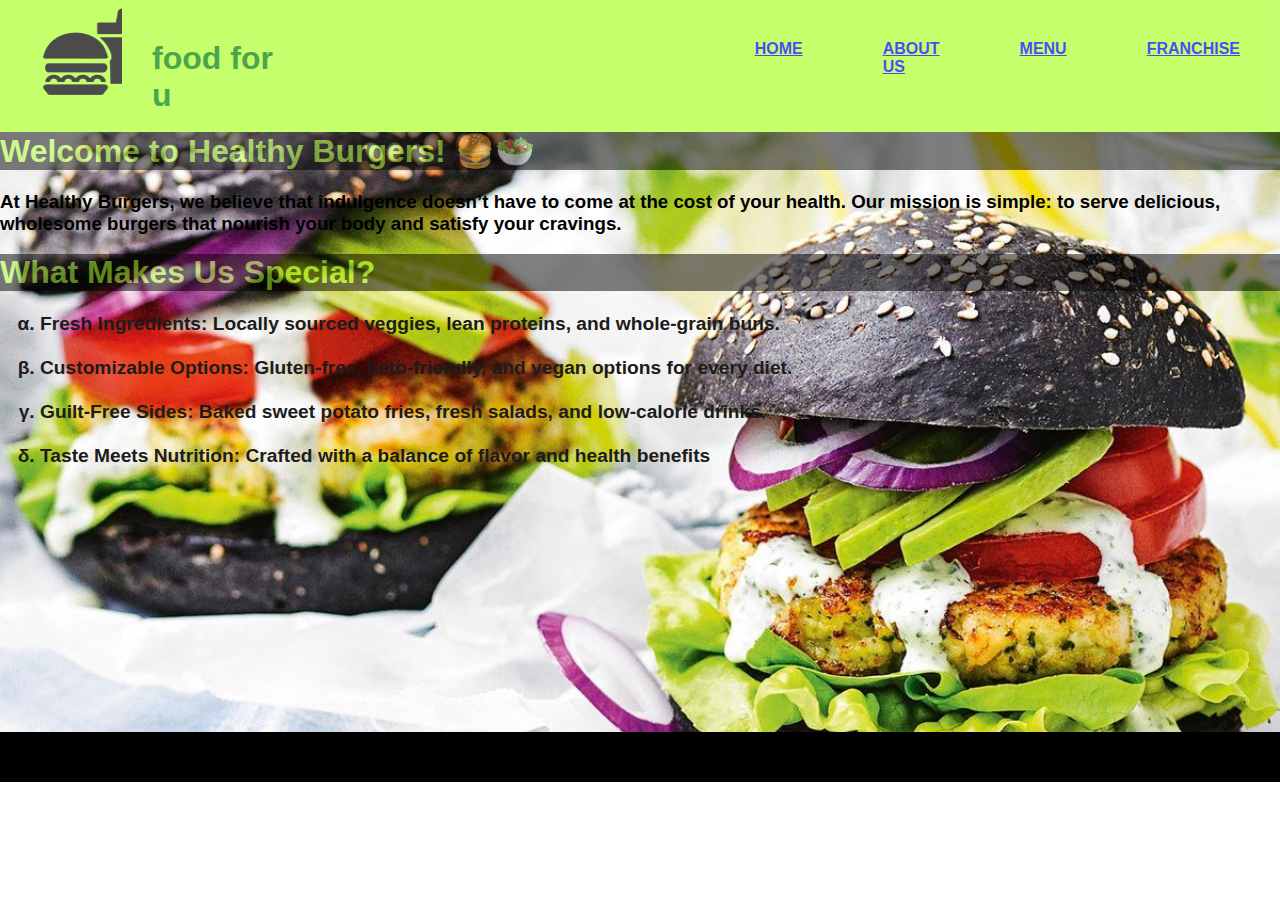
<file: foodforu/html/index.html>
<!DOCTYPE html>
<html lang="en">
  <head>
    <meta charset="UTF-8" />
    <meta name="viewport" content="width=device-width, initial-scale=1.0" />
    <title>Document</title>
    <link rel="stylesheet" href="index.css" />
  </head>
  <body>
    <header>
      <div id="header">
        <nav id="logo"></nav>
        <nav id="logoname">
          <h1>food for u</h1>
        </nav>
        <nav>
          <ul style="list-style: none" id="bar">
            <li><a href="index.html">HOME</a></li>
            <li><a href="about.us.html">ABOUT US</a></li>
            <li><a href="menu.html">MENU</a></li>
            <li ><a href="franshces.html">FRANCHISE</a></li>
          </ul>
        </nav>
      </div>
    </header>
    <main>
      <div id="main">
        <h1 style="color: greenyellow; background-color: black; opacity: 0.5;">Welcome to Healthy Burgers! 🍔🥗</h1>
     
        <h3 style="color: black">
          At Healthy Burgers, we believe that indulgence doesn’t have to come at
          the cost of your health. Our mission is simple: to serve delicious,
          wholesome burgers that nourish your body and satisfy your cravings.
        <h3>
   

            <h1 style="color: greenyellow; background-color: black; opacity: 0.5;">
                What Makes Us Special?
            </h1>
            <ul style="color:rgb(32, 27, 27); font-size: larger ; list-style: lower-greek; font-weight: bolder; ">
                <li>Fresh Ingredients: Locally sourced veggies, lean proteins, and whole-grain buns.</li>
                <br>
                <li>Customizable Options: Gluten-free, keto-friendly, and vegan options for every diet.</li>
                <br>
                <li>Guilt-Free Sides: Baked sweet potato fries, fresh salads, and low-calorie drinks.</li>
                <br>
                <li>Taste Meets Nutrition: Crafted with a balance of flavor and health benefits</li>
            </ul>
      </div>
    </main>
    <footer>
<div id="footer">
   
</div>
    </footer>
  </body>
</html>
</file>
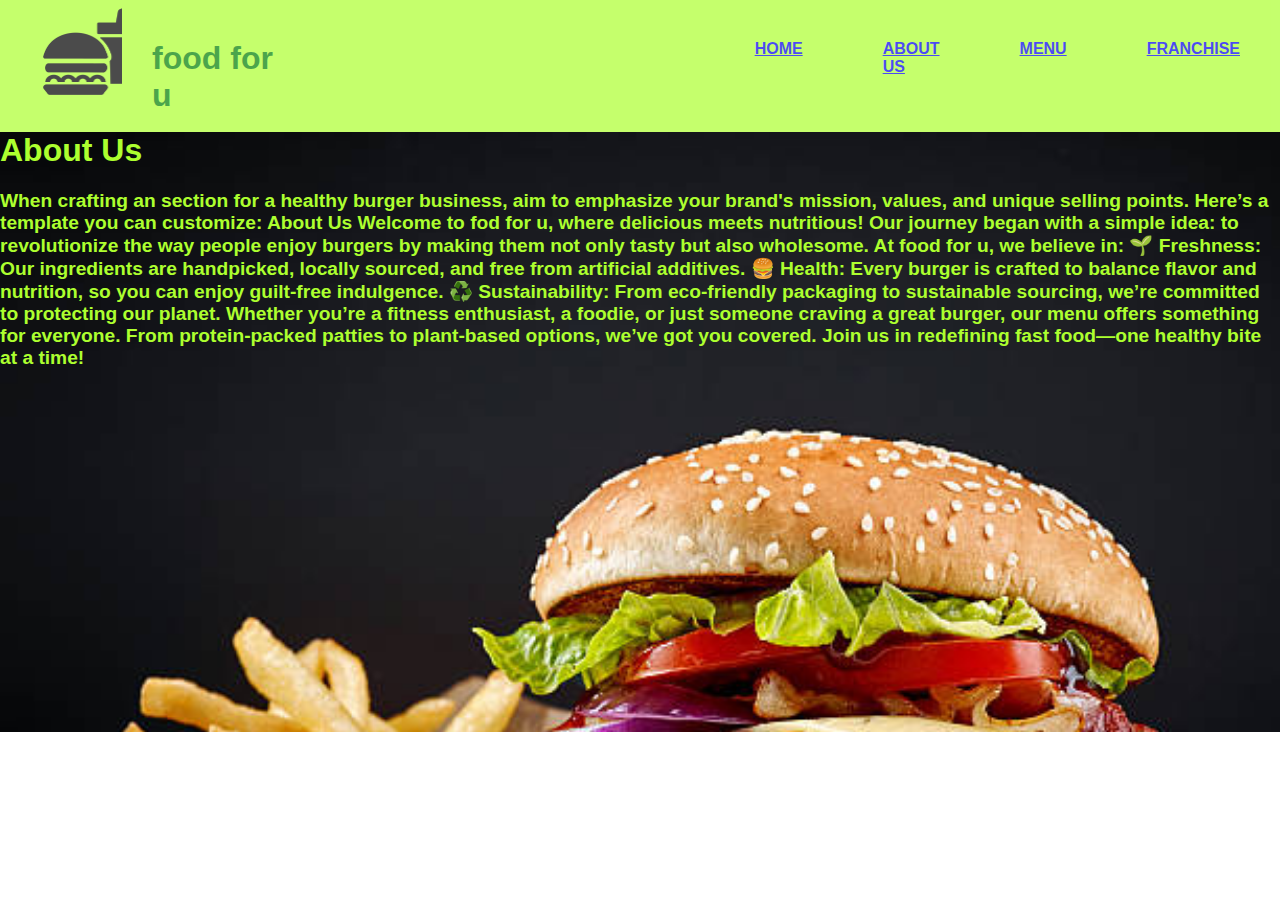
<file: foodforu/html/about.us.html>
<!DOCTYPE html>
<html lang="en">
  <head>
    <meta charset="UTF-8" />
    <meta name="viewport" content="width=device-width, initial-scale=1.0" />
    <title>Document</title>
    <link rel="stylesheet" href="index.css" />
    <link rel="stylesheet" href="about.css">
  </head>
  <body>
    <header>
      <div id="header">
        <nav id="logo"></nav>
        <nav id="logoname">
          <h1>food for u</h1>
        </nav>
        <nav>
          <ul style="list-style: none" id="bar">
            <li><a href="index.html">HOME</a></li>
            <li><a href="about.us.html">ABOUT US</a></li>
            <li><a href="menu.html">MENU</a></li>
            <li ><a href="franshces.html">FRANCHISE</a></li>
          </ul>
        </nav>
      </div>
    </header>
    <main id="main1">
        <h1 style="font-family: 'Segoe UI', Tahoma, Geneva, Verdana, sans-serif;color: greenyellow;">About Us</h1>
      <p style="font-size: larger; font-weight: bolder; font-family: 'Segoe UI', Tahoma, Geneva, Verdana, sans-serif; color: greenyellow;" >
        When crafting an section for a healthy burger business, aim
        to emphasize your brand's mission, values, and unique selling points.
        Here’s a template you can customize: About Us Welcome to fod for u, where delicious meets nutritious! Our journey began with a simple
        idea: to revolutionize the way people enjoy burgers by making them not
        only tasty but also wholesome. At food for u, we believe in: 🌱
        Freshness: Our ingredients are handpicked, locally sourced, and free
        from artificial additives. 🍔 Health: Every burger is crafted to balance
        flavor and nutrition, so you can enjoy guilt-free indulgence. ♻️
        Sustainability: From eco-friendly packaging to sustainable sourcing,
        we’re committed to protecting our planet. Whether you’re a fitness
        enthusiast, a foodie, or just someone craving a great burger, our menu
        offers something for everyone. From protein-packed patties to
        plant-based options, we’ve got you covered. Join us in redefining fast
        food—one healthy bite at a time!
      </p>
    </main>
  </body>
</html>
</file>
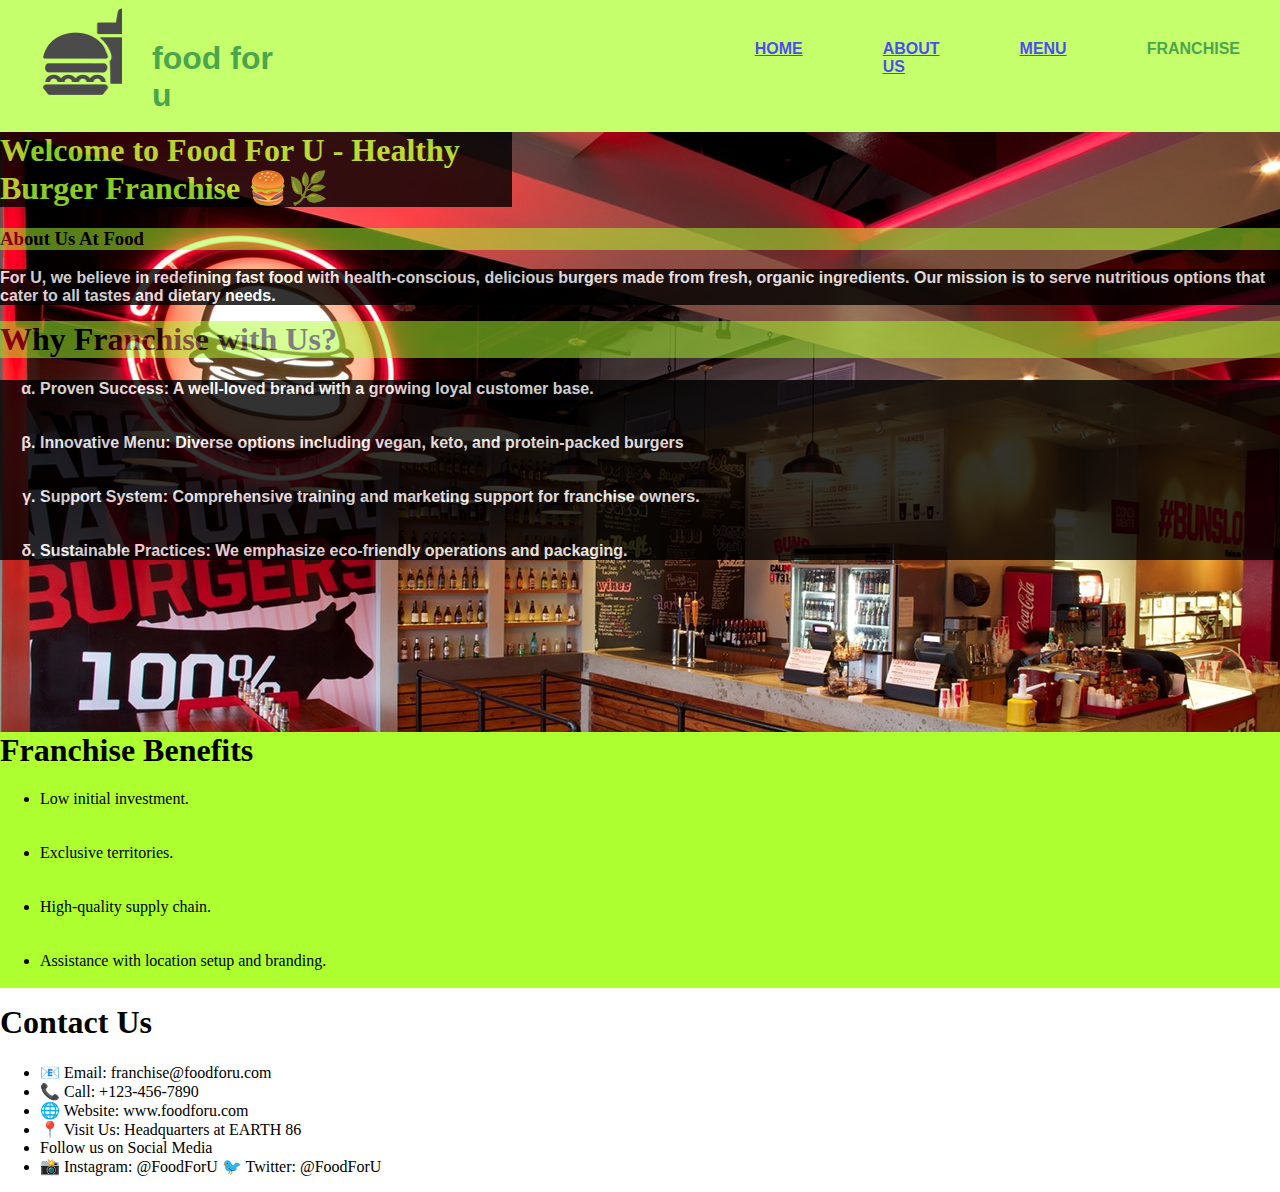
<file: foodforu/html/franshces.html>
<!DOCTYPE html>
<html lang="en">
  <head>
    <meta charset="UTF-8" />
    <meta name="viewport" content="width=device-width, initial-scale=1.0" />
    <title>Document</title>
    <link rel="stylesheet" href="index.css" />
    <link rel="stylesheet" href="franshces.css" />
  </head>
  <body>
    <header>
      <div id="header">
        <nav id="logo"></nav>
        <nav id="logoname">
          <h1>food for u</h1>
        </nav>
        <nav>
          <ul style="list-style: none" id="bar">
            <li><a href="index.html">HOME</a></li>
            <li><a href="about.us.html">ABOUT US</a></li>
            <li><a href="menu.html">MENU</a></li>
            <li>FRANCHISE</li>
          </ul>
        </nav>
      </div>
    </header>

    <main>
      <div id="farnchese">
        <h1
          style="
            background-color: black;
            width: 40%;
            opacity: 0.8;
            color: greenyellow;
          "
        >
          Welcome to Food For U - Healthy Burger Franchise 🍔🌿
        </h1>
        <h3 style="background-color: greenyellow; opacity: 0.5">
          About Us At Food
        </h3>
        <p
          style="
            color: white;
            font-weight: bolder;
            background-color: black;
            opacity: 0.8;
            font-family: 'Segoe UI', Tahoma, Geneva, Verdana, sans-serif;
          "
        >
          For U, we believe in redefining fast food with health-conscious,
          delicious burgers made from fresh, organic ingredients. Our mission is
          to serve nutritious options that cater to all tastes and dietary
          needs.
        </p>

        <h1 style="background-color: greenyellow; opacity: 0.5">
          Why Franchise with Us?
        </h1>
        <ul
          style="
            background-color: black;
            color: white;
            opacity: 0.8;
            list-style: lower-greek;
            font-family: 'Segoe UI', Tahoma, Geneva, Verdana, sans-serif;
            font-weight: bolder;
          "
        >
          <li>
            Proven Success: A well-loved brand with a growing loyal customer
            base.
          </li>
          <br /><br />
          <li>
            Innovative Menu: Diverse options including vegan, keto, and
            protein-packed burgers
          </li>
          <br /><br />
          <li>
            Support System: Comprehensive training and marketing support for
            franchise owners.
          </li>
          <br /><br />
          <li>
            Sustainable Practices: We emphasize eco-friendly operations and
            packaging.
          </li>
        </ul>
        
      </div>
     <div>
        <div style="background-color: greenyellow;">
            <h1>Franchise Benefits</h1> 
           <ul>
            <li>Low initial investment.</li>
            <br><br>
            <li>Exclusive territories.</li>
            <br><br>
            <li>High-quality supply chain.</li>
            <br><br>
            <li>Assistance with location setup and branding.
                <br><br>
            </div></li>
           </ul>
     </div>
      </div>
      
       <div>
       <h1> Contact Us</h1>
       <ul>
        <li> 📧 Email: franchise@foodforu.com</li>
        <li>📞 Call: +123-456-7890</li>
        <li> 🌐 Website: www.foodforu.com</li>
        <li>📍 Visit Us: Headquarters at EARTH 86
        </li>
        <li>Follow us on Social Media</li>
        <li>📸 Instagram: @FoodForU
            🐦 Twitter: @FoodForU
            </li>
       </ul>





       </div>




    </main>
  </body>
</html>
</file>
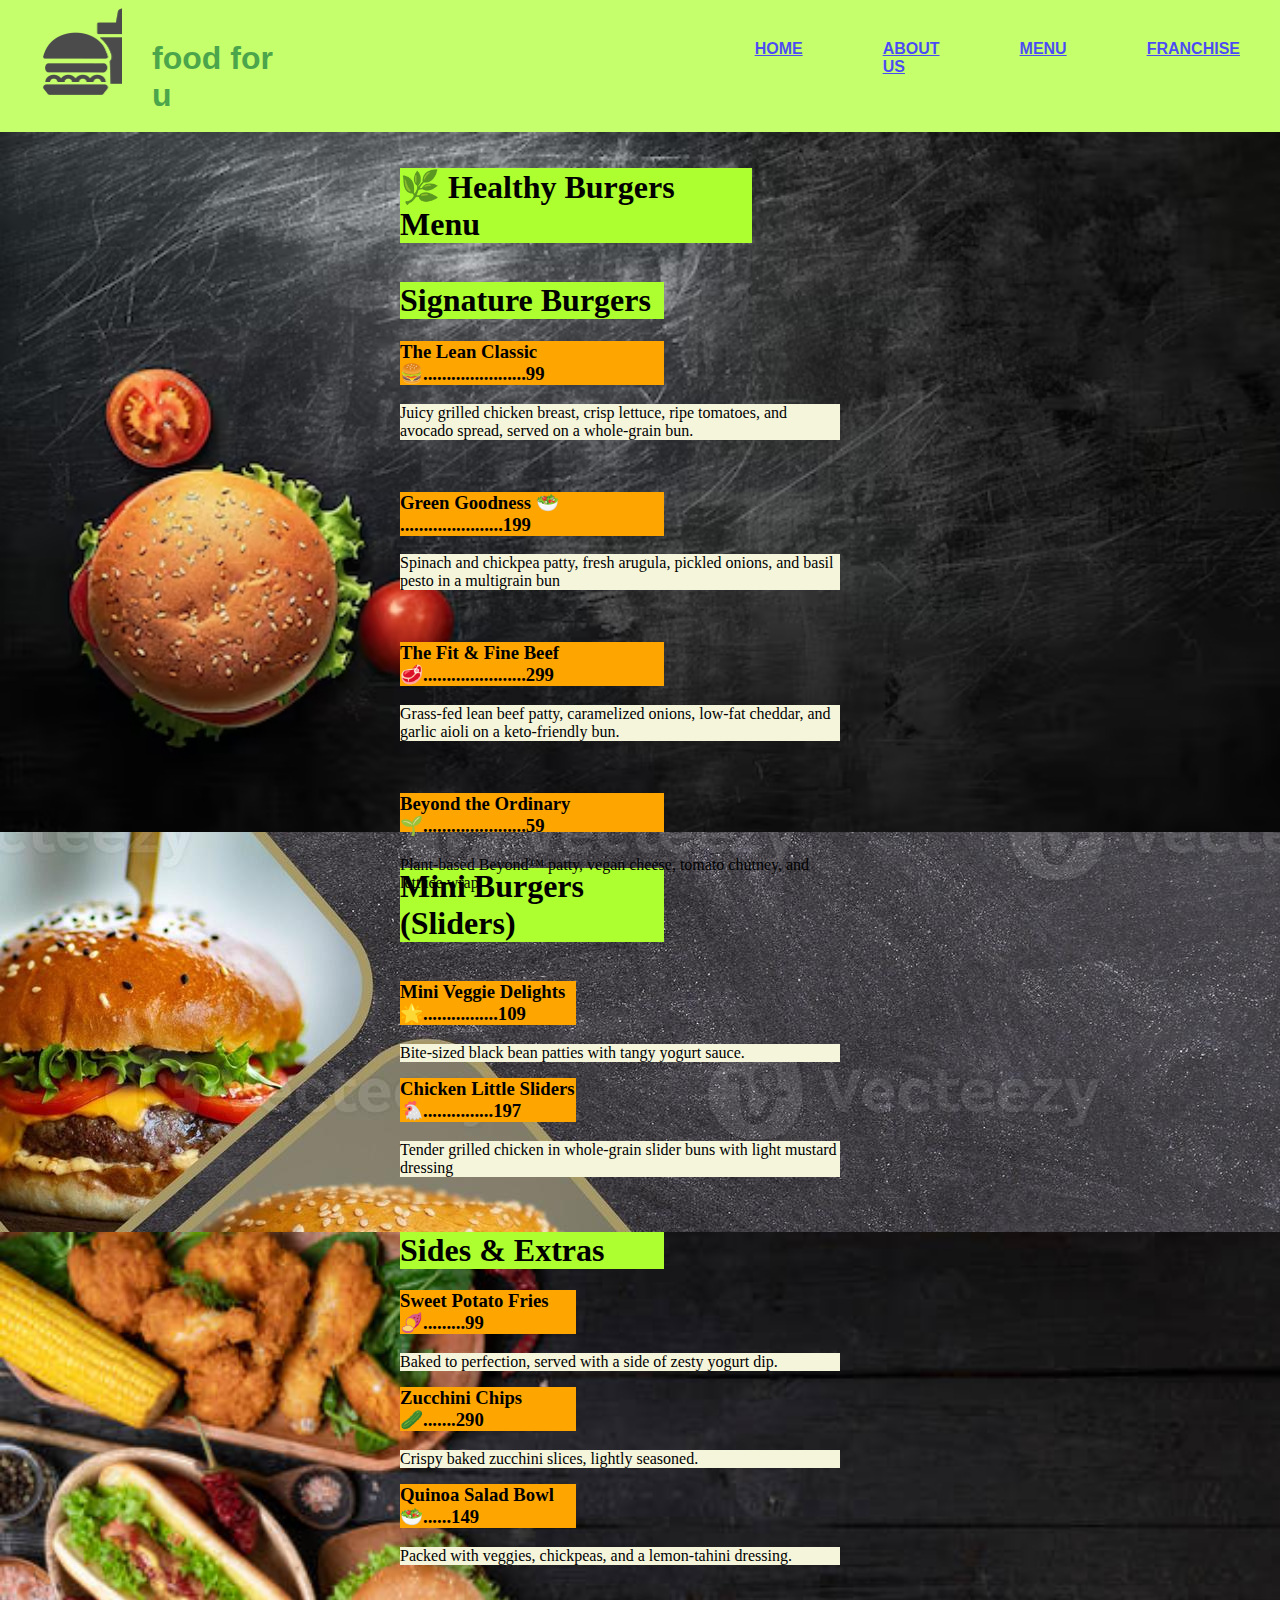
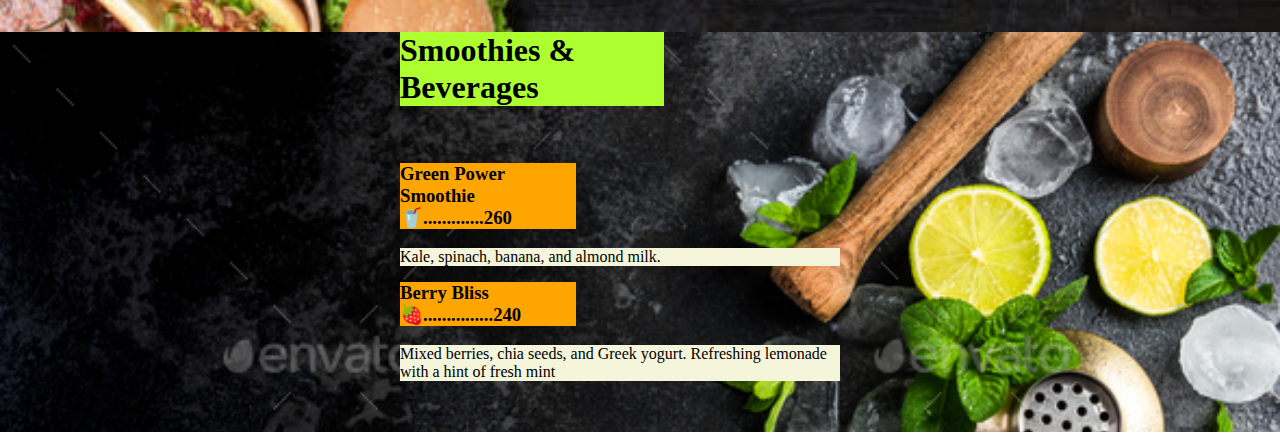
<file: foodforu/html/menu.html>
<!DOCTYPE html>
<html lang="en">
  <head>
    <meta charset="UTF-8" />
    <meta name="viewport" content="width=device-width, initial-scale=1.0" />
    <title>Document</title>
    <link rel="stylesheet" href="index.css" />
    <link rel="stylesheet" href="menu.css" />
  </head>
  <body>
    <header>
      <div id="header">
        <nav id="logo"></nav>
        <nav id="logoname">
          <h1>food for u</h1>
        </nav>
        <nav>
          <ul style="list-style: none" id="bar">
            <li><a href="index.html">HOME</a></li>
            <li><a href="about.us.html">ABOUT US</a></li>
            <li><a href="menu.html">MENU</a></li>
            <li ><a href="franshces.html">FRANCHISE</a></li>
          </ul>
        </nav>
      </div>
    </header>
    <main id="main2">
      <div id="burger">
        <br /><br />
        <h1 style="background-color: greenyellow; width: 40%">
          🌿 Healthy Burgers Menu
        </h1>
        <br />
        <h1 style="background-color: greenyellow; width: 30%">
          Signature Burgers
        </h1>

        <h3 style="background-color: orange; width: 30%">
          The Lean Classic 🍔......................99
        </h3>
       <p style="background-color: beige; width: 50%;"> Juicy grilled chicken breast, crisp lettuce, ripe tomatoes, and avocado
        spread, served on a whole-grain bun.</p>

        <br /><br />
        <h3 style="background-color: orange; width: 30%">Green Goodness 
            🥗 ......................199</h3>
       <p style="background-color: beige; width: 50%;"> Spinach and chickpea patty, fresh arugula, pickled onions, and basil
        pesto in a multigrain bun</p>
        <br /><br />
        <h3 style="background-color: orange; width: 30%">
          The Fit & Fine Beef 🥩......................299
        </h3>
       <p style="background-color: beige; width: 50%;"> Grass-fed lean beef patty, caramelized onions, low-fat cheddar, and
        garlic aioli on a keto-friendly bun.</p>
        <br /><br />
        <h3 style="background-color: orange; width: 30%">
          Beyond the Ordinary 🌱......................59
        </h3>
       <p style="background-color: beige ; width: 50%;"> Plant-based Beyond™ patty, vegan cheese, tomato chutney, and lettuce
        wrap.</p>
    
    </main>
</div>

<div id="sliders">
    <br><br>
    <div id="sliders1">
 <h1 style="background-color: greenyellow; width: 30%" >Mini Burgers (Sliders)</h1>
 <br> 
<h3 style="background-color: orange; width: 20%">Mini Veggie Delights 🌟................109</h3>

<p style="background-color: beige; width: 50%;">Bite-sized black bean patties with tangy yogurt sauce.</p>
<h3 style="background-color: orange; width: 20%">Chicken Little Sliders 🐔...............197</h3>
<p style="background-color: beige; width: 50%;">Tender grilled chicken in whole-grain slider buns with light mustard dressing</p>
</div>
</div>
<div id="sides">
    <div id="sides1">
        <h1 style="background-color: greenyellow; width: 30%" >Sides & Extras</h1>
<h3 style="background-color: orange; width: 20%">Sweet Potato Fries 🍠.........99</h3>
<p style="background-color: beige; width: 50%;">Baked to perfection, served with a side of zesty yogurt dip.</p>
<h3 style="background-color: orange; width: 20%">Zucchini Chips 🥒.......290</h3>
<p style="background-color: beige; width: 50%;">Crispy baked zucchini slices, lightly seasoned.</p>
<h3 style="background-color: orange; width: 20%">Quinoa Salad Bowl 🥗......149</h3>
<p style="background-color: beige ; width: 50%;"> Packed with veggies, chickpeas, and a lemon-tahini dressing.</p>
    </div>
</div>
<div id="sm">
    <div id="sm1">
        <h1 style="background-color: greenyellow; width: 30%">Smoothies & Beverages</h1>
        <br><br>
<h3 style="background-color: orange; width: 20%">Green Power Smoothie 🥤.............260</h3>
<p style="background-color: beige; width: 50%;">Kale, spinach, banana, and almond milk.</p>
<h3 style="background-color: orange; width: 20%">Berry Bliss 🍓...............240</h3>
<p style="background-color: beige ; width: 50%;">Mixed berries, chia seeds, and Greek yogurt.
    Refreshing lemonade with a hint of fresh mint</p>
    </div>
</div>
  </body>
</html>
</file>
<file: foodforu/html/index.css>
*{
    margin-top: 0px;
    margin-left: 0px;
    margin-right: 0px;

}
#header{
    display: flex;
    background-color:greenyellow;
    opacity: 0.7;
    
    
}
#logo{
    background-image: url(../images/logo.png);
    height: 100px;
    width: 100px;
    background-size: cover;
    margin-left: 40px;

       
}
#logoname{
    height: 20px;
    color: green;
    margin-top: 40px;
    margin-left: 30px;
    font-family:'Segoe UI', Tahoma, Geneva, Verdana, sans-serif;
}
#bar{
    display: flex;
    margin-left: 400px;
    
    
}
#bar li{
    margin:40px;
    font-family: 'Segoe UI', Tahoma, Geneva, Verdana, sans-serif;
    color: green;
    font-weight: 900;
   
}
#main{
    background-image: url(../images/main1.jpg);
    height: 600px;
    width: 100%;
    background-repeat: no-repeat;
    background-size: cover;
    color:rosybrown;
    font-family: 'Segoe UI', Tahoma, Geneva, Verdana, sans-serif;
    
    
}
#footer{
    height: 50px;
    width: 100%;
    background-color:black;
    
   
    

}
</file>
<file: foodforu/html/about.css>
#main1{
    background-image: url(../images/abouts.jpg);
    background-repeat: no-repeat;
    background-size: cover;
    height: 600px;
    width: 100%;
}
</file>
<file: foodforu/html/franshces.css>
#farnchese
{
    background-image: url(../images/franshe1.jpg);
    height: 600px;
}
</file>
<file: foodforu/html/menu.css>
#main2{
    background-image: url(../images/menu.avif);
    height: 700px;
    width: 100%;
    background-repeat: no-repeat;
    background-size: cover;
}
#burger{
    margin-left: 400px;
}
#sliders{
    background-image: url(../images/sliders.jpg);
    height: 400px;
}
#sliders1{
    margin-left: 400px;

}
#sides{
    background-image: url(../images/sides.jpg);
    height: 400px;
    width: 100%;
    background-repeat: no-repeat;
    background-size: cover;
   

   

}
#sides1{
    margin-left: 400px;


}
#sm{
    background-image: url(../images/bev1.jpg);
    height: 400px;
    width: 100%;
    background-repeat: no-repeat;
    background-size: cover;
}
#sm1
{
    margin-left: 400px;

}
</file>
